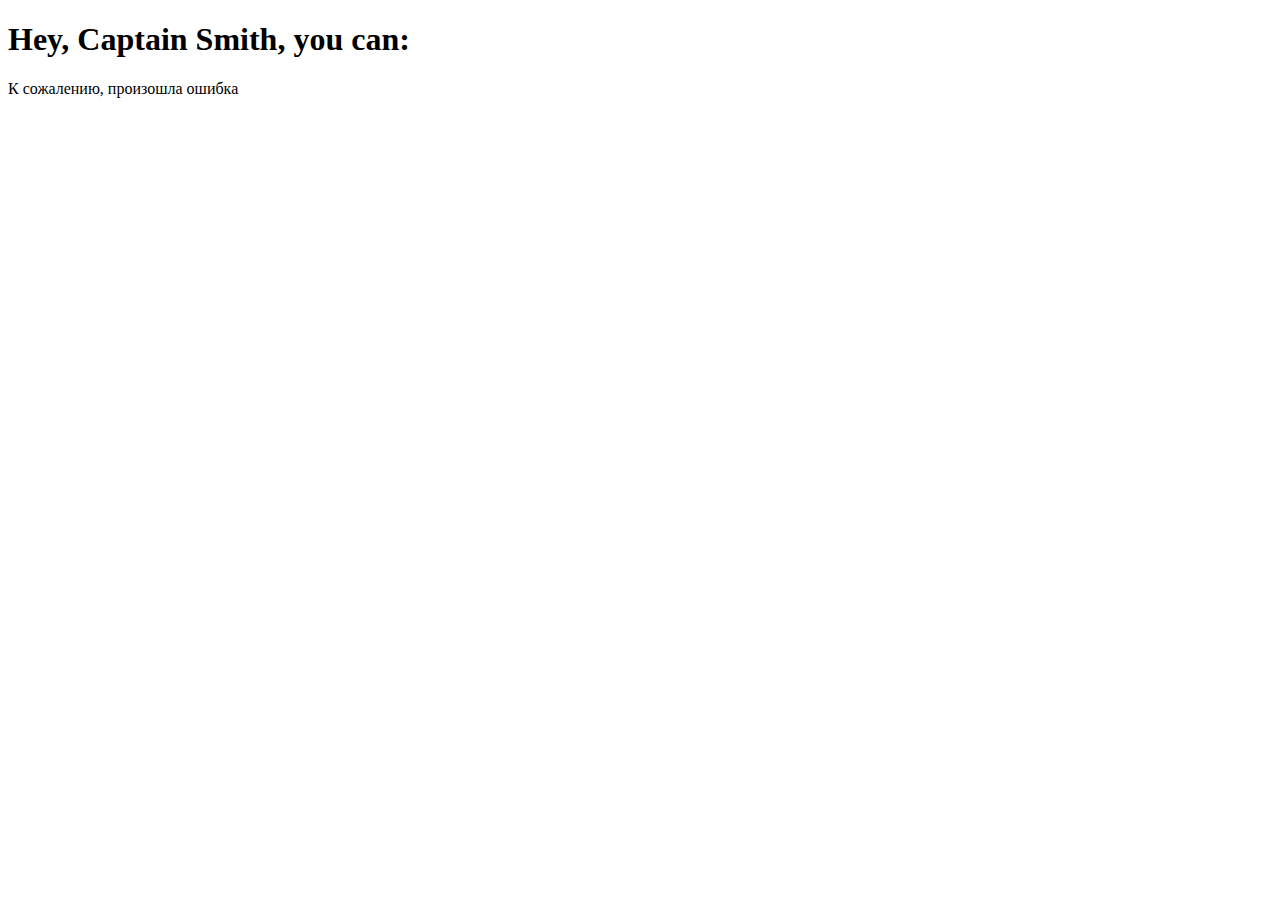
<file: IndWork2/index.html>
<!doctype html>
<html lang="ru">
<head>
    <meta charset="UTF-8">
    <meta name="viewport"
          content="width=device-width, user-scalable=no, initial-scale=1.0, maximum-scale=1.0, minimum-scale=1.0">
    <meta http-equiv="X-UA-Compatible" content="ie=edge">
    <title>Activity for Captain Smith</title>
</head>
<body>
<h1>Hey, Captain Smith, you can:</h1>
<!-- Placeholder for displaying activity -->
<p id="activity"></p>
<!-- Script to load the JavaScript module -->
<script type="module" src="index.js"></script>
</body>
</html>
</file>
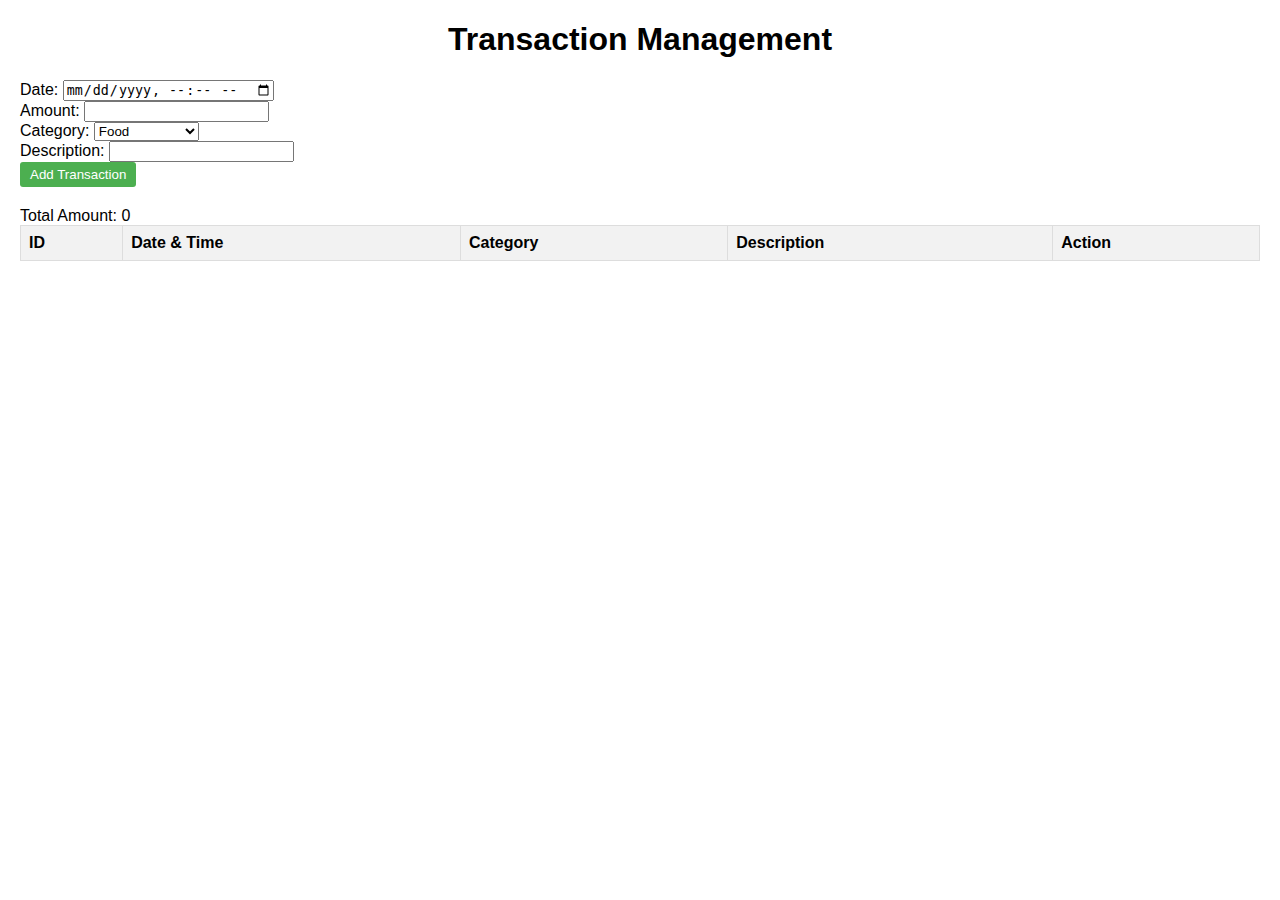
<file: IndWork3/index.html>
<!DOCTYPE html>  
<html lang="en">
<head>
    <meta charset="UTF-8">
    <meta name="viewport" content="width=device-width, initial-scale=1.0">
    <title>Transaction Management</title>
    <link rel="stylesheet" href="style.css">
</head>
<body>
<h1>Transaction Management</h1>
<div id="transactionDetails"></div>
<form id="transactionForm">
    <label for="date">Date:</label>
    <input type="datetime-local" id="date" name="date" required><br>
    <label for="amount">Amount:</label>
    <input type="number" id="amount" name="amount" required><br>
    <label for="category">Category:</label>
    <select id="category" name="category" required>
        <option value="Food">Food</option>
        <option value="Shopping">Shopping</option>
        <option value="Entertainment">Entertainment</option>
        <!-- Add more options as needed -->
    </select><br>
    <label for="description">Description:</label>
    <input type="text" id="description" name="description" required><br>
    <button type="submit">Add Transaction</button>
</form>
<div id="totalAmount"></div>
<table id="transactionTable">
    <thead>
    <tr>
        <th>ID</th>
        <th>Date & Time</th>
        <th>Category</th>
        <th>Description</th>
        <th>Action</th>
    </tr>
    </thead>
    <tbody></tbody>
</table>
<script src="script.js"></script>
</body>
</html>
</file>
<file: IndWork3/style.css>
body { 
    font-family: Arial, sans-serif;
    margin: 20px;
}

h1 {
    text-align: center;
}

form {
    margin-bottom: 20px;
}

table {
    width: 100%;
    border-collapse: collapse;
}

th, td {
    border: 1px solid #ddd;
    padding: 8px;
    text-align: left;
}

th {
    background-color: #f2f2f2;
}

button {
    padding: 5px 10px;
    background-color: #4CAF50;
    color: white;
    border: none;
    cursor: pointer;
    border-radius: 3px;
}

button:hover {
    background-color: #45a049;
}
</file>
